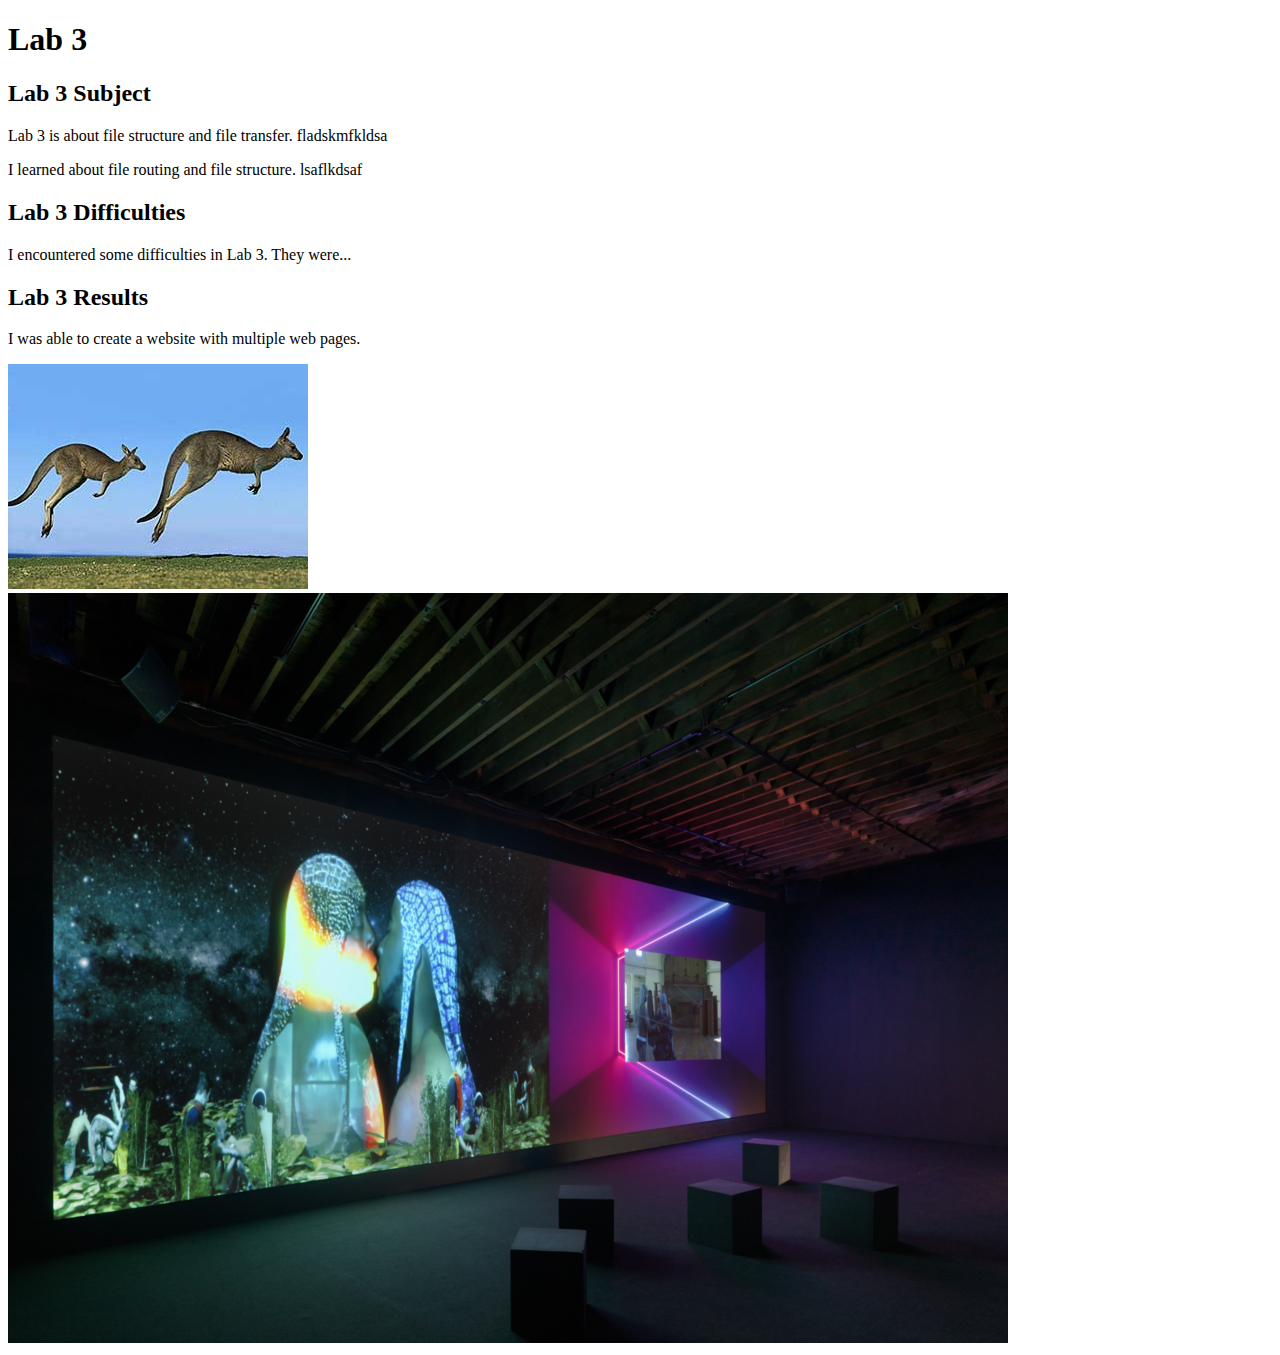
<file: lab3/index.html>
<!DOCTYPE html>
<html>
<head>
	<title>Lab 3</title>
	<link rel="stylesheet" type="text/css" href="../css/site.css">
	<link rel="stylesheet" type="text/css" href="css/lab.css">
</head>
<body>

<div>
	<h1 id="first-heading"> Lab 3 </h1>
</div>

	<h2> Lab 3 Subject</h2>
		<p> Lab 3 is about file structure and file transfer. fladskmfkldsa </p>
		<p> I learned about file routing and file structure. lsaflkdsaf </p>
</div>


	<h2>Lab 3 Difficulties</h2>
		<p> I encountered some difficulties in Lab 3. They were... </p>
	<h2>Lab 3 Results</h2>
		<p> I was able to create a website with multiple web pages.</p>

		<img id="screenshot" src="img/screenshot.jpg"/>
		<img id="screenshot2" src="img/screenshot2.jpg"/>
</body>
</html>
</file>
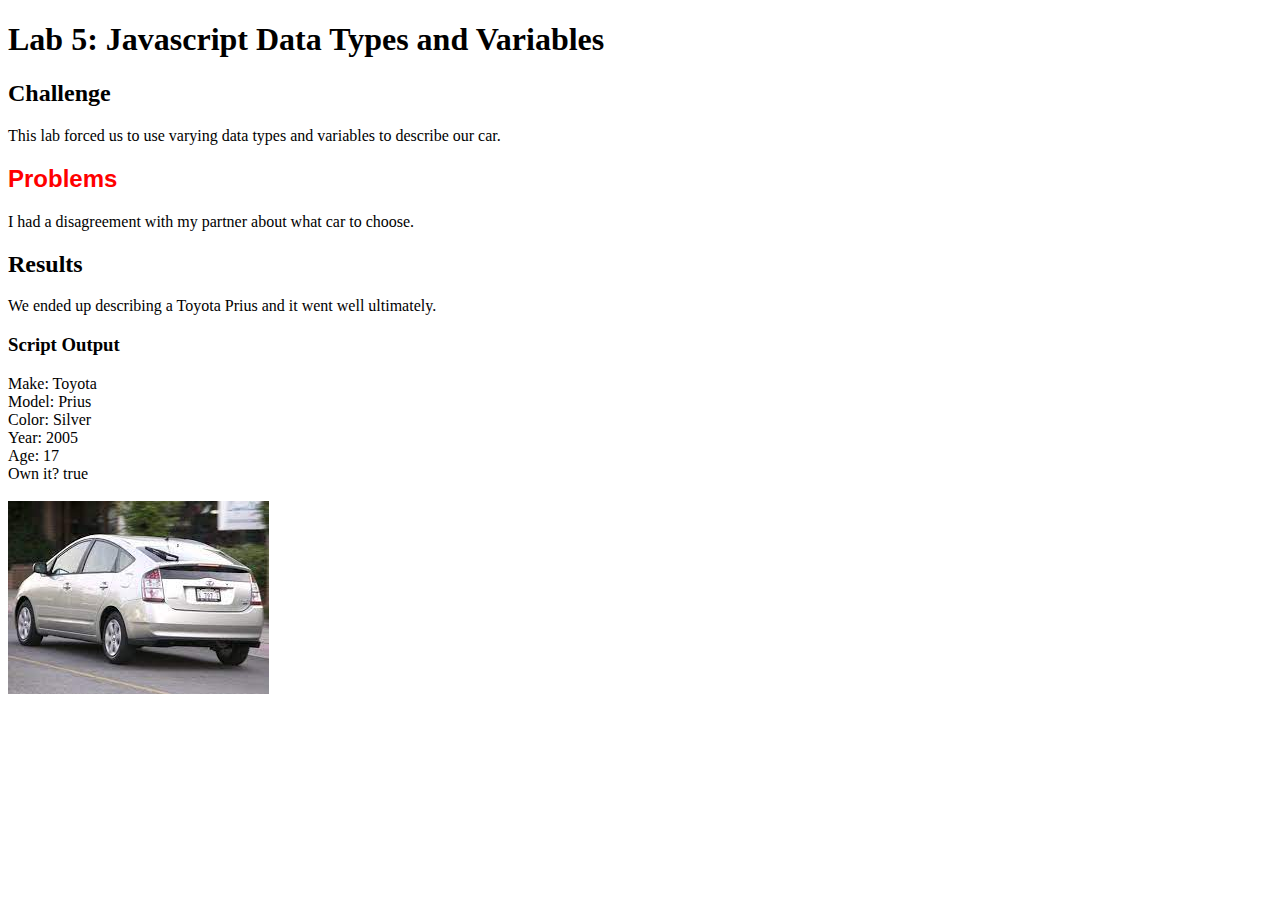
<file: lab5/index.html>
<!DOCTYPE html>
<html>
<head>
	<title>Lab 5 - Javascript Data Types and Variables</title>
	<link rel="stylesheet" type="text/css" href="../css/site.css">
	<link rel="stylesheet" type="text/css" href="css/lab.css">
</head>
<body>
	<div id=content>
		<h1 id=header> Lab 5: Javascript Data Types and Variables </h1>

		<h2 id=challenge> Challenge </h2>
			<p> This lab forced us to use varying data types and variables to describe our car. </p>

		<h2 id=problems> Problems </h2>
			<p> I had a disagreement with my partner about what car to choose.</p>

		<h2> Results </h2>
			<p> We ended up describing a Toyota Prius and it went well ultimately.</p>


		<h3> Script Output </h3>
		<div class=output>
			<script type = "text/Javascript" src="js/lab.js"> </script>
		</div>
		</br>
		<img id="car-picture" src="img/lab5car.jpg"/>

</body>
</html>
</file>
<file: css/site.css>
#my-portrait {
    width: 200px;
}
</file>
<file: lab3/css/lab.css>
#second-heading {
  font-size: 20px;
  color: orange;
}

#paragraph-one {
  font-size: 11px;
  color: green;
}
</file>
<file: lab5/css/lab.css>
#header {
  font-family: cursive;
}

#content {
  font-family
  border-radius: 40px;
  border-width: thick;
  border-color: orange;
}

#problems {
  color: red;
  font-family: Arial;
}
</file>
